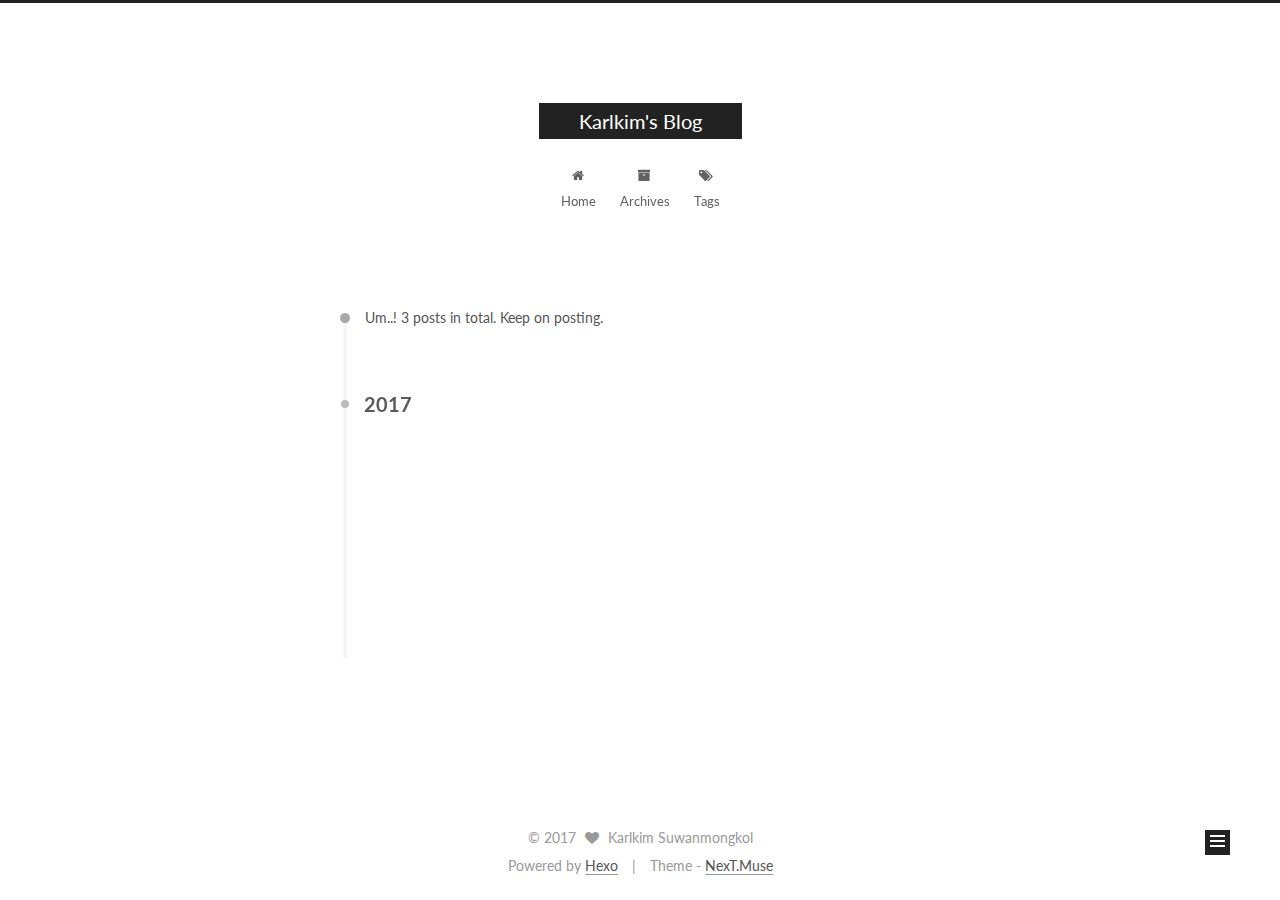
<file: archives/index.html>
<!doctype html>



  


<html class="theme-next muse use-motion" lang="en">
<head>
  <meta charset="UTF-8"/>
<meta http-equiv="X-UA-Compatible" content="IE=edge" />
<meta name="viewport" content="width=device-width, initial-scale=1, maximum-scale=1"/>



<meta http-equiv="Cache-Control" content="no-transform" />
<meta http-equiv="Cache-Control" content="no-siteapp" />












  
  
  <link href="/lib/fancybox/source/jquery.fancybox.css?v=2.1.5" rel="stylesheet" type="text/css" />




  
  
  
  

  
    
    
  

  

  

  

  

  
    
    
    <link href="//fonts.googleapis.com/css?family=Lato:300,300italic,400,400italic,700,700italic&subset=latin,latin-ext" rel="stylesheet" type="text/css">
  






<link href="/lib/font-awesome/css/font-awesome.min.css?v=4.6.2" rel="stylesheet" type="text/css" />

<link href="/css/main.css?v=5.1.0" rel="stylesheet" type="text/css" />


  <meta name="keywords" content="Hexo, NexT" />





  <link rel="alternate" href="/atom.xml" title="Karlkim's Blog" type="application/atom+xml" />




  <link rel="shortcut icon" type="image/x-icon" href="/favicon.ico?v=5.1.0" />






<meta property="og:type" content="website">
<meta property="og:title" content="Karlkim's Blog">
<meta property="og:url" content="http://blog.karlk.im/archives/index.html">
<meta property="og:site_name" content="Karlkim's Blog">
<meta name="twitter:card" content="summary">
<meta name="twitter:title" content="Karlkim's Blog">



<script type="text/javascript" id="hexo.configurations">
  var NexT = window.NexT || {};
  var CONFIG = {
    root: '/',
    scheme: 'Muse',
    sidebar: {"position":"left","display":"post"},
    fancybox: true,
    motion: true,
    duoshuo: {
      userId: '0',
      author: 'Author'
    },
    algolia: {
      applicationID: '',
      apiKey: '',
      indexName: '',
      hits: {"per_page":10},
      labels: {"input_placeholder":"Search for Posts","hits_empty":"We didn't find any results for the search: ${query}","hits_stats":"${hits} results found in ${time} ms"}
    }
  };
</script>



  <link rel="canonical" href="http://blog.karlk.im/archives/"/>





  <title> Archive | Karlkim's Blog </title>
</head>

<body itemscope itemtype="http://schema.org/WebPage" lang="en">

  










  
  
    
  

  <div class="container one-collumn sidebar-position-left  page-archive  ">
    <div class="headband"></div>

    <header id="header" class="header" itemscope itemtype="http://schema.org/WPHeader">
      <div class="header-inner"><div class="site-meta ">
  

  <div class="custom-logo-site-title">
    <a href="/"  class="brand" rel="start">
      <span class="logo-line-before"><i></i></span>
      <span class="site-title">Karlkim's Blog</span>
      <span class="logo-line-after"><i></i></span>
    </a>
  </div>
    
      <p class="site-subtitle"></p>
    
</div>

<div class="site-nav-toggle">
  <button>
    <span class="btn-bar"></span>
    <span class="btn-bar"></span>
    <span class="btn-bar"></span>
  </button>
</div>

<nav class="site-nav">
  

  
    <ul id="menu" class="menu">
      
        
        <li class="menu-item menu-item-home">
          <a href="/" rel="section">
            
              <i class="menu-item-icon fa fa-fw fa-home"></i> <br />
            
            Home
          </a>
        </li>
      
        
        <li class="menu-item menu-item-archives">
          <a href="/archives" rel="section">
            
              <i class="menu-item-icon fa fa-fw fa-archive"></i> <br />
            
            Archives
          </a>
        </li>
      
        
        <li class="menu-item menu-item-tags">
          <a href="/tags" rel="section">
            
              <i class="menu-item-icon fa fa-fw fa-tags"></i> <br />
            
            Tags
          </a>
        </li>
      

      
    </ul>
  

  
</nav>



 </div>
    </header>

    <main id="main" class="main">
      <div class="main-inner">
        <div class="content-wrap">
          <div id="content" class="content">
            

  <section id="posts" class="posts-collapse">
    <span class="archive-move-on"></span>

    <span class="archive-page-counter">
      
      
      
        
      
      Um..! 3 posts in total. Keep on posting.
    </span>

    

      
      
      

      
        
        <div class="collection-title">
          <h2 class="archive-year motion-element" id="archive-year-2017">2017</h2>
        </div>
      
      

      

  <article class="post post-type-normal" itemscope itemtype="http://schema.org/Article">
    <header class="post-header">

      <h1 class="post-title">
        
            <a class="post-title-link" href="/2017/01/22/post2/" itemprop="url">
              
                <span itemprop="name">post2</span>
              
            </a>
        
      </h1>

      <div class="post-meta">
        <time class="post-time" itemprop="dateCreated"
              datetime="2017-01-22T21:43:51-08:00"
              content="2017-01-22" >
          01-22
        </time>
      </div>

    </header>
  </article>



    

      
      
      

      
      

      

  <article class="post post-type-normal" itemscope itemtype="http://schema.org/Article">
    <header class="post-header">

      <h1 class="post-title">
        
            <a class="post-title-link" href="/2017/01/22/my-post/" itemprop="url">
              
                <span itemprop="name">my post</span>
              
            </a>
        
      </h1>

      <div class="post-meta">
        <time class="post-time" itemprop="dateCreated"
              datetime="2017-01-22T19:53:57-08:00"
              content="2017-01-22" >
          01-22
        </time>
      </div>

    </header>
  </article>



    

      
      
      

      
      

      

  <article class="post post-type-normal" itemscope itemtype="http://schema.org/Article">
    <header class="post-header">

      <h1 class="post-title">
        
            <a class="post-title-link" href="/2017/01/22/hello-world/" itemprop="url">
              
                <span itemprop="name">Hello World</span>
              
            </a>
        
      </h1>

      <div class="post-meta">
        <time class="post-time" itemprop="dateCreated"
              datetime="2017-01-22T19:47:52-08:00"
              content="2017-01-22" >
          01-22
        </time>
      </div>

    </header>
  </article>



    

  </section>

  


          
          </div>
          


          

        </div>
        
          
  
  <div class="sidebar-toggle">
    <div class="sidebar-toggle-line-wrap">
      <span class="sidebar-toggle-line sidebar-toggle-line-first"></span>
      <span class="sidebar-toggle-line sidebar-toggle-line-middle"></span>
      <span class="sidebar-toggle-line sidebar-toggle-line-last"></span>
    </div>
  </div>

  <aside id="sidebar" class="sidebar">
    <div class="sidebar-inner">

      

      

      <section class="site-overview sidebar-panel sidebar-panel-active">
        <div class="site-author motion-element" itemprop="author" itemscope itemtype="http://schema.org/Person">
          <img class="site-author-image" itemprop="image"
               src="/images/avatar.gif"
               alt="Karlkim Suwanmongkol" />
          <p class="site-author-name" itemprop="name">Karlkim Suwanmongkol</p>
          <p class="site-description motion-element" itemprop="description"></p>
        </div>
        <nav class="site-state motion-element">
        
          
            <div class="site-state-item site-state-posts">
              <a href="/archives">
                <span class="site-state-item-count">3</span>
                <span class="site-state-item-name">posts</span>
              </a>
            </div>
          

          

          

        </nav>

        
          <div class="feed-link motion-element">
            <a href="/atom.xml" rel="alternate">
              <i class="fa fa-rss"></i>
              RSS
            </a>
          </div>
        

        <div class="links-of-author motion-element">
          
            
              <span class="links-of-author-item">
                <a href="https://github.com/kimsk" target="_blank" title="GitHub">
                  
                    <i class="fa fa-fw fa-github"></i>
                  
                  GitHub
                </a>
              </span>
            
              <span class="links-of-author-item">
                <a href="https://twitter.com/kimsk" target="_blank" title="Twitter">
                  
                    <i class="fa fa-fw fa-twitter"></i>
                  
                  Twitter
                </a>
              </span>
            
          
        </div>

        
        

        
        

        


      </section>

      

    </div>
  </aside>


        
      </div>
    </main>

    <footer id="footer" class="footer">
      <div class="footer-inner">
        <div class="copyright" >
  
  &copy; 
  <span itemprop="copyrightYear">2017</span>
  <span class="with-love">
    <i class="fa fa-heart"></i>
  </span>
  <span class="author" itemprop="copyrightHolder">Karlkim Suwanmongkol</span>
</div>


<div class="powered-by">
  Powered by <a class="theme-link" href="https://hexo.io">Hexo</a>
</div>

<div class="theme-info">
  Theme -
  <a class="theme-link" href="https://github.com/iissnan/hexo-theme-next">
    NexT.Muse
  </a>
</div>


        

        
      </div>
    </footer>

    <div class="back-to-top">
      <i class="fa fa-arrow-up"></i>
    </div>
  </div>

  

<script type="text/javascript">
  if (Object.prototype.toString.call(window.Promise) !== '[object Function]') {
    window.Promise = null;
  }
</script>









  




  
  <script type="text/javascript" src="/lib/jquery/index.js?v=2.1.3"></script>

  
  <script type="text/javascript" src="/lib/fastclick/lib/fastclick.min.js?v=1.0.6"></script>

  
  <script type="text/javascript" src="/lib/jquery_lazyload/jquery.lazyload.js?v=1.9.7"></script>

  
  <script type="text/javascript" src="/lib/velocity/velocity.min.js?v=1.2.1"></script>

  
  <script type="text/javascript" src="/lib/velocity/velocity.ui.min.js?v=1.2.1"></script>

  
  <script type="text/javascript" src="/lib/fancybox/source/jquery.fancybox.pack.js?v=2.1.5"></script>


  


  <script type="text/javascript" src="/js/src/utils.js?v=5.1.0"></script>

  <script type="text/javascript" src="/js/src/motion.js?v=5.1.0"></script>



  
  

  
  
    <script type="text/javascript" id="motion.page.archive">
      $('.archive-year').velocity('transition.slideLeftIn');
    </script>
  


  


  <script type="text/javascript" src="/js/src/bootstrap.js?v=5.1.0"></script>



  



  




	





  





  

  




  
  

  

  

  

  


</body>
</html>
</file>
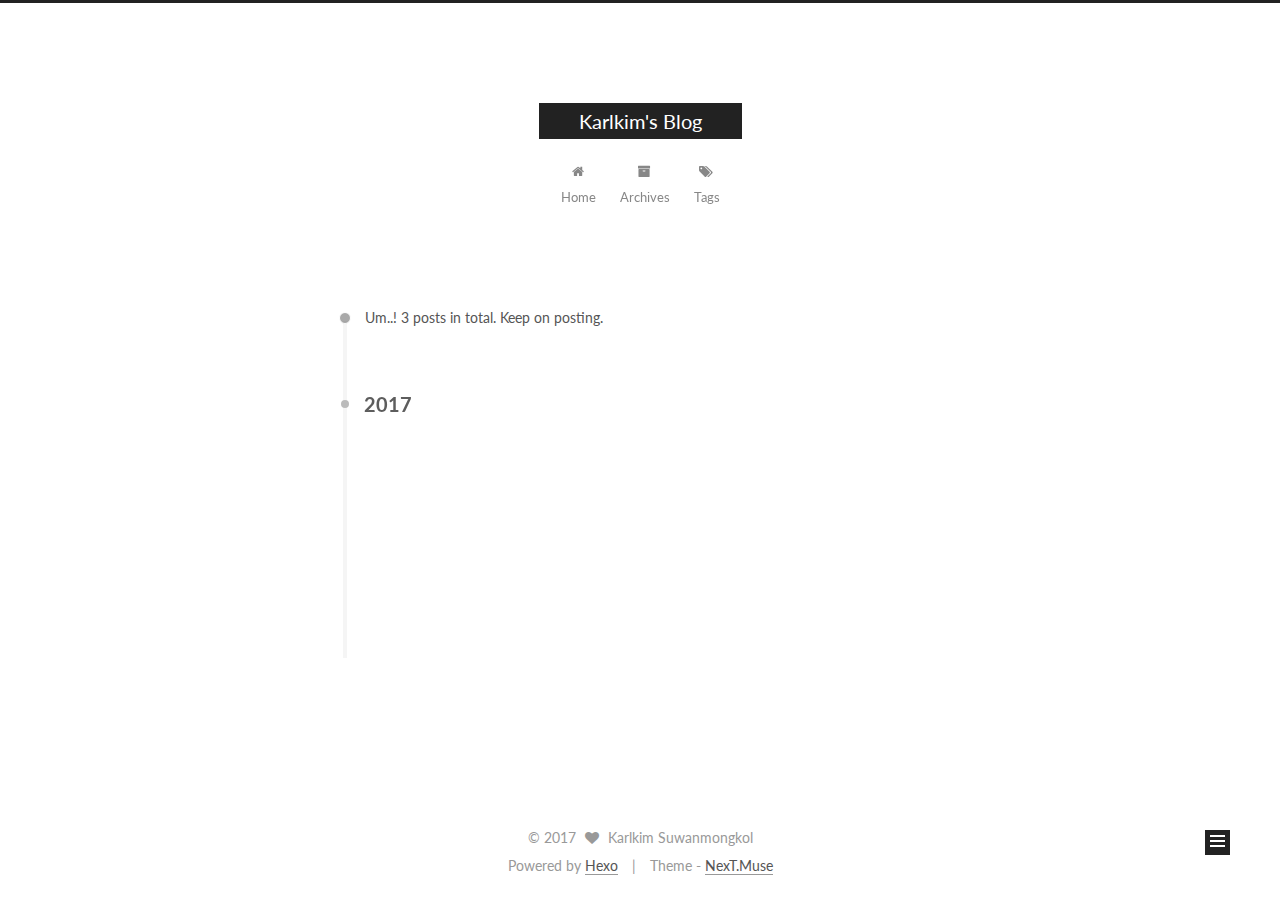
<file: archives/2017/index.html>
<!doctype html>



  


<html class="theme-next muse use-motion" lang="en">
<head>
  <meta charset="UTF-8"/>
<meta http-equiv="X-UA-Compatible" content="IE=edge" />
<meta name="viewport" content="width=device-width, initial-scale=1, maximum-scale=1"/>



<meta http-equiv="Cache-Control" content="no-transform" />
<meta http-equiv="Cache-Control" content="no-siteapp" />












  
  
  <link href="/lib/fancybox/source/jquery.fancybox.css?v=2.1.5" rel="stylesheet" type="text/css" />




  
  
  
  

  
    
    
  

  

  

  

  

  
    
    
    <link href="//fonts.googleapis.com/css?family=Lato:300,300italic,400,400italic,700,700italic&subset=latin,latin-ext" rel="stylesheet" type="text/css">
  






<link href="/lib/font-awesome/css/font-awesome.min.css?v=4.6.2" rel="stylesheet" type="text/css" />

<link href="/css/main.css?v=5.1.0" rel="stylesheet" type="text/css" />


  <meta name="keywords" content="Hexo, NexT" />





  <link rel="alternate" href="/atom.xml" title="Karlkim's Blog" type="application/atom+xml" />




  <link rel="shortcut icon" type="image/x-icon" href="/favicon.ico?v=5.1.0" />






<meta property="og:type" content="website">
<meta property="og:title" content="Karlkim's Blog">
<meta property="og:url" content="http://blog.karlk.im/archives/2017/index.html">
<meta property="og:site_name" content="Karlkim's Blog">
<meta name="twitter:card" content="summary">
<meta name="twitter:title" content="Karlkim's Blog">



<script type="text/javascript" id="hexo.configurations">
  var NexT = window.NexT || {};
  var CONFIG = {
    root: '/',
    scheme: 'Muse',
    sidebar: {"position":"left","display":"post"},
    fancybox: true,
    motion: true,
    duoshuo: {
      userId: '0',
      author: 'Author'
    },
    algolia: {
      applicationID: '',
      apiKey: '',
      indexName: '',
      hits: {"per_page":10},
      labels: {"input_placeholder":"Search for Posts","hits_empty":"We didn't find any results for the search: ${query}","hits_stats":"${hits} results found in ${time} ms"}
    }
  };
</script>



  <link rel="canonical" href="http://blog.karlk.im/archives/2017/"/>





  <title> Archive | Karlkim's Blog </title>
</head>

<body itemscope itemtype="http://schema.org/WebPage" lang="en">

  










  
  
    
  

  <div class="container one-collumn sidebar-position-left  page-archive  ">
    <div class="headband"></div>

    <header id="header" class="header" itemscope itemtype="http://schema.org/WPHeader">
      <div class="header-inner"><div class="site-meta ">
  

  <div class="custom-logo-site-title">
    <a href="/"  class="brand" rel="start">
      <span class="logo-line-before"><i></i></span>
      <span class="site-title">Karlkim's Blog</span>
      <span class="logo-line-after"><i></i></span>
    </a>
  </div>
    
      <p class="site-subtitle"></p>
    
</div>

<div class="site-nav-toggle">
  <button>
    <span class="btn-bar"></span>
    <span class="btn-bar"></span>
    <span class="btn-bar"></span>
  </button>
</div>

<nav class="site-nav">
  

  
    <ul id="menu" class="menu">
      
        
        <li class="menu-item menu-item-home">
          <a href="/" rel="section">
            
              <i class="menu-item-icon fa fa-fw fa-home"></i> <br />
            
            Home
          </a>
        </li>
      
        
        <li class="menu-item menu-item-archives">
          <a href="/archives" rel="section">
            
              <i class="menu-item-icon fa fa-fw fa-archive"></i> <br />
            
            Archives
          </a>
        </li>
      
        
        <li class="menu-item menu-item-tags">
          <a href="/tags" rel="section">
            
              <i class="menu-item-icon fa fa-fw fa-tags"></i> <br />
            
            Tags
          </a>
        </li>
      

      
    </ul>
  

  
</nav>



 </div>
    </header>

    <main id="main" class="main">
      <div class="main-inner">
        <div class="content-wrap">
          <div id="content" class="content">
            

  <section id="posts" class="posts-collapse">
    <span class="archive-move-on"></span>

    <span class="archive-page-counter">
      
      
      
        
      
      Um..! 3 posts in total. Keep on posting.
    </span>

    

      
      
      

      
        
        <div class="collection-title">
          <h2 class="archive-year motion-element" id="archive-year-2017">2017</h2>
        </div>
      
      

      

  <article class="post post-type-normal" itemscope itemtype="http://schema.org/Article">
    <header class="post-header">

      <h1 class="post-title">
        
            <a class="post-title-link" href="/2017/01/22/post2/" itemprop="url">
              
                <span itemprop="name">post2</span>
              
            </a>
        
      </h1>

      <div class="post-meta">
        <time class="post-time" itemprop="dateCreated"
              datetime="2017-01-22T21:43:51-08:00"
              content="2017-01-22" >
          01-22
        </time>
      </div>

    </header>
  </article>



    

      
      
      

      
      

      

  <article class="post post-type-normal" itemscope itemtype="http://schema.org/Article">
    <header class="post-header">

      <h1 class="post-title">
        
            <a class="post-title-link" href="/2017/01/22/my-post/" itemprop="url">
              
                <span itemprop="name">my post</span>
              
            </a>
        
      </h1>

      <div class="post-meta">
        <time class="post-time" itemprop="dateCreated"
              datetime="2017-01-22T19:53:57-08:00"
              content="2017-01-22" >
          01-22
        </time>
      </div>

    </header>
  </article>



    

      
      
      

      
      

      

  <article class="post post-type-normal" itemscope itemtype="http://schema.org/Article">
    <header class="post-header">

      <h1 class="post-title">
        
            <a class="post-title-link" href="/2017/01/22/hello-world/" itemprop="url">
              
                <span itemprop="name">Hello World</span>
              
            </a>
        
      </h1>

      <div class="post-meta">
        <time class="post-time" itemprop="dateCreated"
              datetime="2017-01-22T19:47:52-08:00"
              content="2017-01-22" >
          01-22
        </time>
      </div>

    </header>
  </article>



    

  </section>

  


          
          </div>
          


          

        </div>
        
          
  
  <div class="sidebar-toggle">
    <div class="sidebar-toggle-line-wrap">
      <span class="sidebar-toggle-line sidebar-toggle-line-first"></span>
      <span class="sidebar-toggle-line sidebar-toggle-line-middle"></span>
      <span class="sidebar-toggle-line sidebar-toggle-line-last"></span>
    </div>
  </div>

  <aside id="sidebar" class="sidebar">
    <div class="sidebar-inner">

      

      

      <section class="site-overview sidebar-panel sidebar-panel-active">
        <div class="site-author motion-element" itemprop="author" itemscope itemtype="http://schema.org/Person">
          <img class="site-author-image" itemprop="image"
               src="/images/avatar.gif"
               alt="Karlkim Suwanmongkol" />
          <p class="site-author-name" itemprop="name">Karlkim Suwanmongkol</p>
          <p class="site-description motion-element" itemprop="description"></p>
        </div>
        <nav class="site-state motion-element">
        
          
            <div class="site-state-item site-state-posts">
              <a href="/archives">
                <span class="site-state-item-count">3</span>
                <span class="site-state-item-name">posts</span>
              </a>
            </div>
          

          

          

        </nav>

        
          <div class="feed-link motion-element">
            <a href="/atom.xml" rel="alternate">
              <i class="fa fa-rss"></i>
              RSS
            </a>
          </div>
        

        <div class="links-of-author motion-element">
          
            
              <span class="links-of-author-item">
                <a href="https://github.com/kimsk" target="_blank" title="GitHub">
                  
                    <i class="fa fa-fw fa-github"></i>
                  
                  GitHub
                </a>
              </span>
            
              <span class="links-of-author-item">
                <a href="https://twitter.com/kimsk" target="_blank" title="Twitter">
                  
                    <i class="fa fa-fw fa-twitter"></i>
                  
                  Twitter
                </a>
              </span>
            
          
        </div>

        
        

        
        

        


      </section>

      

    </div>
  </aside>


        
      </div>
    </main>

    <footer id="footer" class="footer">
      <div class="footer-inner">
        <div class="copyright" >
  
  &copy; 
  <span itemprop="copyrightYear">2017</span>
  <span class="with-love">
    <i class="fa fa-heart"></i>
  </span>
  <span class="author" itemprop="copyrightHolder">Karlkim Suwanmongkol</span>
</div>


<div class="powered-by">
  Powered by <a class="theme-link" href="https://hexo.io">Hexo</a>
</div>

<div class="theme-info">
  Theme -
  <a class="theme-link" href="https://github.com/iissnan/hexo-theme-next">
    NexT.Muse
  </a>
</div>


        

        
      </div>
    </footer>

    <div class="back-to-top">
      <i class="fa fa-arrow-up"></i>
    </div>
  </div>

  

<script type="text/javascript">
  if (Object.prototype.toString.call(window.Promise) !== '[object Function]') {
    window.Promise = null;
  }
</script>









  




  
  <script type="text/javascript" src="/lib/jquery/index.js?v=2.1.3"></script>

  
  <script type="text/javascript" src="/lib/fastclick/lib/fastclick.min.js?v=1.0.6"></script>

  
  <script type="text/javascript" src="/lib/jquery_lazyload/jquery.lazyload.js?v=1.9.7"></script>

  
  <script type="text/javascript" src="/lib/velocity/velocity.min.js?v=1.2.1"></script>

  
  <script type="text/javascript" src="/lib/velocity/velocity.ui.min.js?v=1.2.1"></script>

  
  <script type="text/javascript" src="/lib/fancybox/source/jquery.fancybox.pack.js?v=2.1.5"></script>


  


  <script type="text/javascript" src="/js/src/utils.js?v=5.1.0"></script>

  <script type="text/javascript" src="/js/src/motion.js?v=5.1.0"></script>



  
  

  
  
    <script type="text/javascript" id="motion.page.archive">
      $('.archive-year').velocity('transition.slideLeftIn');
    </script>
  


  


  <script type="text/javascript" src="/js/src/bootstrap.js?v=5.1.0"></script>



  



  




	





  





  

  




  
  

  

  

  

  


</body>
</html>
</file>
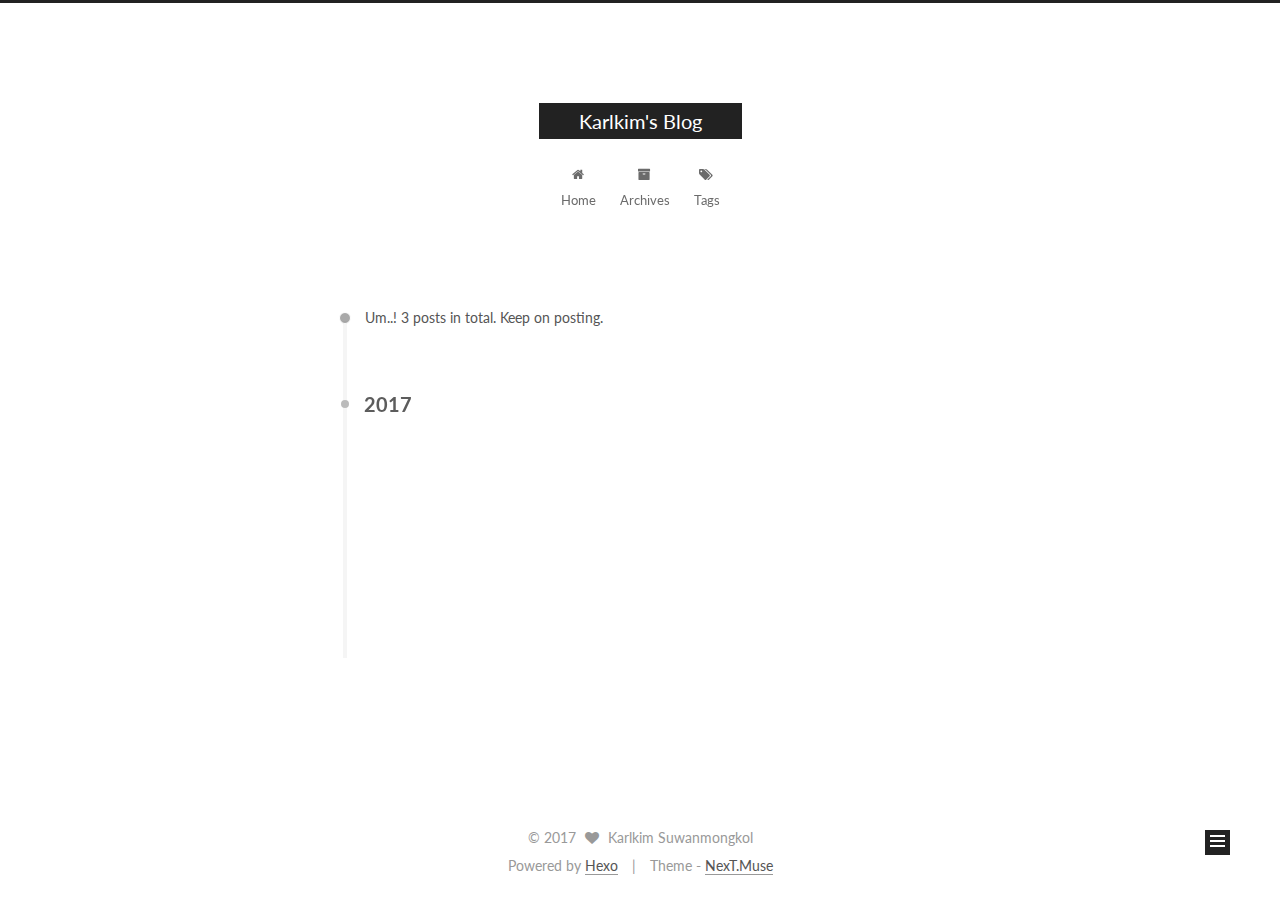
<file: archives/2017/01/index.html>
<!doctype html>



  


<html class="theme-next muse use-motion" lang="en">
<head>
  <meta charset="UTF-8"/>
<meta http-equiv="X-UA-Compatible" content="IE=edge" />
<meta name="viewport" content="width=device-width, initial-scale=1, maximum-scale=1"/>



<meta http-equiv="Cache-Control" content="no-transform" />
<meta http-equiv="Cache-Control" content="no-siteapp" />












  
  
  <link href="/lib/fancybox/source/jquery.fancybox.css?v=2.1.5" rel="stylesheet" type="text/css" />




  
  
  
  

  
    
    
  

  

  

  

  

  
    
    
    <link href="//fonts.googleapis.com/css?family=Lato:300,300italic,400,400italic,700,700italic&subset=latin,latin-ext" rel="stylesheet" type="text/css">
  






<link href="/lib/font-awesome/css/font-awesome.min.css?v=4.6.2" rel="stylesheet" type="text/css" />

<link href="/css/main.css?v=5.1.0" rel="stylesheet" type="text/css" />


  <meta name="keywords" content="Hexo, NexT" />





  <link rel="alternate" href="/atom.xml" title="Karlkim's Blog" type="application/atom+xml" />




  <link rel="shortcut icon" type="image/x-icon" href="/favicon.ico?v=5.1.0" />






<meta property="og:type" content="website">
<meta property="og:title" content="Karlkim's Blog">
<meta property="og:url" content="http://blog.karlk.im/archives/2017/01/index.html">
<meta property="og:site_name" content="Karlkim's Blog">
<meta name="twitter:card" content="summary">
<meta name="twitter:title" content="Karlkim's Blog">



<script type="text/javascript" id="hexo.configurations">
  var NexT = window.NexT || {};
  var CONFIG = {
    root: '/',
    scheme: 'Muse',
    sidebar: {"position":"left","display":"post"},
    fancybox: true,
    motion: true,
    duoshuo: {
      userId: '0',
      author: 'Author'
    },
    algolia: {
      applicationID: '',
      apiKey: '',
      indexName: '',
      hits: {"per_page":10},
      labels: {"input_placeholder":"Search for Posts","hits_empty":"We didn't find any results for the search: ${query}","hits_stats":"${hits} results found in ${time} ms"}
    }
  };
</script>



  <link rel="canonical" href="http://blog.karlk.im/archives/2017/01/"/>





  <title> Archive | Karlkim's Blog </title>
</head>

<body itemscope itemtype="http://schema.org/WebPage" lang="en">

  










  
  
    
  

  <div class="container one-collumn sidebar-position-left  page-archive  ">
    <div class="headband"></div>

    <header id="header" class="header" itemscope itemtype="http://schema.org/WPHeader">
      <div class="header-inner"><div class="site-meta ">
  

  <div class="custom-logo-site-title">
    <a href="/"  class="brand" rel="start">
      <span class="logo-line-before"><i></i></span>
      <span class="site-title">Karlkim's Blog</span>
      <span class="logo-line-after"><i></i></span>
    </a>
  </div>
    
      <p class="site-subtitle"></p>
    
</div>

<div class="site-nav-toggle">
  <button>
    <span class="btn-bar"></span>
    <span class="btn-bar"></span>
    <span class="btn-bar"></span>
  </button>
</div>

<nav class="site-nav">
  

  
    <ul id="menu" class="menu">
      
        
        <li class="menu-item menu-item-home">
          <a href="/" rel="section">
            
              <i class="menu-item-icon fa fa-fw fa-home"></i> <br />
            
            Home
          </a>
        </li>
      
        
        <li class="menu-item menu-item-archives">
          <a href="/archives" rel="section">
            
              <i class="menu-item-icon fa fa-fw fa-archive"></i> <br />
            
            Archives
          </a>
        </li>
      
        
        <li class="menu-item menu-item-tags">
          <a href="/tags" rel="section">
            
              <i class="menu-item-icon fa fa-fw fa-tags"></i> <br />
            
            Tags
          </a>
        </li>
      

      
    </ul>
  

  
</nav>



 </div>
    </header>

    <main id="main" class="main">
      <div class="main-inner">
        <div class="content-wrap">
          <div id="content" class="content">
            

  <section id="posts" class="posts-collapse">
    <span class="archive-move-on"></span>

    <span class="archive-page-counter">
      
      
      
        
      
      Um..! 3 posts in total. Keep on posting.
    </span>

    

      
      
      

      
        
        <div class="collection-title">
          <h2 class="archive-year motion-element" id="archive-year-2017">2017</h2>
        </div>
      
      

      

  <article class="post post-type-normal" itemscope itemtype="http://schema.org/Article">
    <header class="post-header">

      <h1 class="post-title">
        
            <a class="post-title-link" href="/2017/01/22/post2/" itemprop="url">
              
                <span itemprop="name">post2</span>
              
            </a>
        
      </h1>

      <div class="post-meta">
        <time class="post-time" itemprop="dateCreated"
              datetime="2017-01-22T21:43:51-08:00"
              content="2017-01-22" >
          01-22
        </time>
      </div>

    </header>
  </article>



    

      
      
      

      
      

      

  <article class="post post-type-normal" itemscope itemtype="http://schema.org/Article">
    <header class="post-header">

      <h1 class="post-title">
        
            <a class="post-title-link" href="/2017/01/22/my-post/" itemprop="url">
              
                <span itemprop="name">my post</span>
              
            </a>
        
      </h1>

      <div class="post-meta">
        <time class="post-time" itemprop="dateCreated"
              datetime="2017-01-22T19:53:57-08:00"
              content="2017-01-22" >
          01-22
        </time>
      </div>

    </header>
  </article>



    

      
      
      

      
      

      

  <article class="post post-type-normal" itemscope itemtype="http://schema.org/Article">
    <header class="post-header">

      <h1 class="post-title">
        
            <a class="post-title-link" href="/2017/01/22/hello-world/" itemprop="url">
              
                <span itemprop="name">Hello World</span>
              
            </a>
        
      </h1>

      <div class="post-meta">
        <time class="post-time" itemprop="dateCreated"
              datetime="2017-01-22T19:47:52-08:00"
              content="2017-01-22" >
          01-22
        </time>
      </div>

    </header>
  </article>



    

  </section>

  


          
          </div>
          


          

        </div>
        
          
  
  <div class="sidebar-toggle">
    <div class="sidebar-toggle-line-wrap">
      <span class="sidebar-toggle-line sidebar-toggle-line-first"></span>
      <span class="sidebar-toggle-line sidebar-toggle-line-middle"></span>
      <span class="sidebar-toggle-line sidebar-toggle-line-last"></span>
    </div>
  </div>

  <aside id="sidebar" class="sidebar">
    <div class="sidebar-inner">

      

      

      <section class="site-overview sidebar-panel sidebar-panel-active">
        <div class="site-author motion-element" itemprop="author" itemscope itemtype="http://schema.org/Person">
          <img class="site-author-image" itemprop="image"
               src="/images/avatar.gif"
               alt="Karlkim Suwanmongkol" />
          <p class="site-author-name" itemprop="name">Karlkim Suwanmongkol</p>
          <p class="site-description motion-element" itemprop="description"></p>
        </div>
        <nav class="site-state motion-element">
        
          
            <div class="site-state-item site-state-posts">
              <a href="/archives">
                <span class="site-state-item-count">3</span>
                <span class="site-state-item-name">posts</span>
              </a>
            </div>
          

          

          

        </nav>

        
          <div class="feed-link motion-element">
            <a href="/atom.xml" rel="alternate">
              <i class="fa fa-rss"></i>
              RSS
            </a>
          </div>
        

        <div class="links-of-author motion-element">
          
            
              <span class="links-of-author-item">
                <a href="https://github.com/kimsk" target="_blank" title="GitHub">
                  
                    <i class="fa fa-fw fa-github"></i>
                  
                  GitHub
                </a>
              </span>
            
              <span class="links-of-author-item">
                <a href="https://twitter.com/kimsk" target="_blank" title="Twitter">
                  
                    <i class="fa fa-fw fa-twitter"></i>
                  
                  Twitter
                </a>
              </span>
            
          
        </div>

        
        

        
        

        


      </section>

      

    </div>
  </aside>


        
      </div>
    </main>

    <footer id="footer" class="footer">
      <div class="footer-inner">
        <div class="copyright" >
  
  &copy; 
  <span itemprop="copyrightYear">2017</span>
  <span class="with-love">
    <i class="fa fa-heart"></i>
  </span>
  <span class="author" itemprop="copyrightHolder">Karlkim Suwanmongkol</span>
</div>


<div class="powered-by">
  Powered by <a class="theme-link" href="https://hexo.io">Hexo</a>
</div>

<div class="theme-info">
  Theme -
  <a class="theme-link" href="https://github.com/iissnan/hexo-theme-next">
    NexT.Muse
  </a>
</div>


        

        
      </div>
    </footer>

    <div class="back-to-top">
      <i class="fa fa-arrow-up"></i>
    </div>
  </div>

  

<script type="text/javascript">
  if (Object.prototype.toString.call(window.Promise) !== '[object Function]') {
    window.Promise = null;
  }
</script>









  




  
  <script type="text/javascript" src="/lib/jquery/index.js?v=2.1.3"></script>

  
  <script type="text/javascript" src="/lib/fastclick/lib/fastclick.min.js?v=1.0.6"></script>

  
  <script type="text/javascript" src="/lib/jquery_lazyload/jquery.lazyload.js?v=1.9.7"></script>

  
  <script type="text/javascript" src="/lib/velocity/velocity.min.js?v=1.2.1"></script>

  
  <script type="text/javascript" src="/lib/velocity/velocity.ui.min.js?v=1.2.1"></script>

  
  <script type="text/javascript" src="/lib/fancybox/source/jquery.fancybox.pack.js?v=2.1.5"></script>


  


  <script type="text/javascript" src="/js/src/utils.js?v=5.1.0"></script>

  <script type="text/javascript" src="/js/src/motion.js?v=5.1.0"></script>



  
  

  
  
    <script type="text/javascript" id="motion.page.archive">
      $('.archive-year').velocity('transition.slideLeftIn');
    </script>
  


  


  <script type="text/javascript" src="/js/src/bootstrap.js?v=5.1.0"></script>



  



  




	





  





  

  




  
  

  

  

  

  


</body>
</html>
</file>
<file: css/main.css>
/* normalize.css v3.0.2 | MIT License | git.io/normalize */
html {
  font-family: sans-serif; /* 1 */
  -ms-text-size-adjust: 100%; /* 2 */
  -webkit-text-size-adjust: 100%; /* 2 */
}
body {
  margin: 0;
}
article,
aside,
details,
figcaption,
figure,
footer,
header,
hgroup,
main,
menu,
nav,
section,
summary {
  display: block;
}
audio,
canvas,
progress,
video {
  display: inline-block; /* 1 */
  vertical-align: baseline; /* 2 */
}
audio:not([controls]) {
  display: none;
  height: 0;
}
[hidden],
template {
  display: none;
}
a {
  background-color: transparent;
}
a:active,
a:hover {
  outline: 0;
}
abbr[title] {
  border-bottom: 1px dotted;
}
b,
strong {
  font-weight: bold;
}
dfn {
  font-style: italic;
}
h1 {
  font-size: 2em;
  margin: 0.67em 0;
}
mark {
  background: #ff0;
  color: #000;
}
small {
  font-size: 80%;
}
sub,
sup {
  font-size: 75%;
  line-height: 0;
  position: relative;
  vertical-align: baseline;
}
sup {
  top: -0.5em;
}
sub {
  bottom: -0.25em;
}
img {
  border: 0;
}
svg:not(:root) {
  overflow: hidden;
}
figure {
  margin: 1em 40px;
}
hr {
  -moz-box-sizing: content-box;
  box-sizing: content-box;
  height: 0;
}
pre {
  overflow: auto;
}
code,
kbd,
pre,
samp {
  font-family: monospace, monospace;
  font-size: 1em;
}
button,
input,
optgroup,
select,
textarea {
  color: inherit; /* 1 */
  font: inherit; /* 2 */
  margin: 0; /* 3 */
}
button {
  overflow: visible;
}
button,
select {
  text-transform: none;
}
button,
html input[type="button"],
input[type="reset"],
input[type="submit"] {
  -webkit-appearance: button; /* 2 */
  cursor: pointer; /* 3 */
}
button[disabled],
html input[disabled] {
  cursor: default;
}
button::-moz-focus-inner,
input::-moz-focus-inner {
  border: 0;
  padding: 0;
}
input {
  line-height: normal;
}
input[type="checkbox"],
input[type="radio"] {
  box-sizing: border-box; /* 1 */
  padding: 0; /* 2 */
}
input[type="number"]::-webkit-inner-spin-button,
input[type="number"]::-webkit-outer-spin-button {
  height: auto;
}
input[type="search"] {
  -webkit-appearance: textfield; /* 1 */
  -moz-box-sizing: content-box;
  -webkit-box-sizing: content-box; /* 2 */
  box-sizing: content-box;
}
input[type="search"]::-webkit-search-cancel-button,
input[type="search"]::-webkit-search-decoration {
  -webkit-appearance: none;
}
fieldset {
  border: 1px solid #c0c0c0;
  margin: 0 2px;
  padding: 0.35em 0.625em 0.75em;
}
legend {
  border: 0; /* 1 */
  padding: 0; /* 2 */
}
textarea {
  overflow: auto;
}
optgroup {
  font-weight: bold;
}
table {
  border-collapse: collapse;
  border-spacing: 0;
}
td,
th {
  padding: 0;
}
::selection {
  background: #262a30;
  color: #fff;
}
body {
  position: relative;
  font-family: 'Lato', "PingFang SC", "Microsoft YaHei", sans-serif;
  font-size: 14px;
  line-height: 2;
  color: #555;
  background: #fff;
}
@media (max-width: 767px) {
  body {
    padding-right: 0 !important;
  }
}
@media (min-width: 768px) and (max-width: 991px) {
  body {
    padding-right: 0 !important;
  }
}
@media (min-width: 1600px) {
  body {
    font-size: 16px;
  }
}
h1,
h2,
h3,
h4,
h5,
h6 {
  margin: 0;
  padding: 0;
  font-weight: bold;
  line-height: 1.5;
  font-family: 'Lato', "PingFang SC", "Microsoft YaHei", sans-serif;
}
h2,
h3,
h4,
h5,
h6 {
  margin: 20px 0 15px;
}
h1 {
  font-size: 22px;
}
@media (max-width: 767px) {
  h1 {
    font-size: 18px;
  }
}
h2 {
  font-size: 20px;
}
@media (max-width: 767px) {
  h2 {
    font-size: 16px;
  }
}
h3 {
  font-size: 18px;
}
@media (max-width: 767px) {
  h3 {
    font-size: 14px;
  }
}
h4 {
  font-size: 16px;
}
@media (max-width: 767px) {
  h4 {
    font-size: 12px;
  }
}
h5 {
  font-size: 14px;
}
@media (max-width: 767px) {
  h5 {
    font-size: 10px;
  }
}
h6 {
  font-size: 12px;
}
@media (max-width: 767px) {
  h6 {
    font-size: 8px;
  }
}
p {
  margin: 0 0 25px 0;
}
a {
  color: #555;
  text-decoration: none;
  border-bottom: 1px solid #999;
  word-wrap: break-word;
}
a:hover {
  color: #222;
  border-bottom-color: #222;
}
ul {
  list-style: none;
}
blockquote {
  margin: 0;
  padding: 0;
}
img {
  display: block;
  margin: auto;
  max-width: 100%;
  height: auto;
}
hr {
  margin: 40px 0;
  height: 3px;
  border: none;
  background-color: #ddd;
  background-image: repeating-linear-gradient(-45deg, #fff, #fff 4px, transparent 4px, transparent 8px);
}
blockquote {
  padding: 0 15px;
  color: #666;
  border-left: 4px solid #ddd;
}
blockquote cite::before {
  content: "-";
  padding: 0 5px;
}
dt {
  font-weight: 700;
}
dd {
  margin: 0;
  padding: 0;
}
.text-left {
  text-align: left;
}
.text-center {
  text-align: center;
}
.text-right {
  text-align: right;
}
.text-justify {
  text-align: justify;
}
.text-nowrap {
  white-space: nowrap;
}
.text-lowercase {
  text-transform: lowercase;
}
.text-uppercase {
  text-transform: uppercase;
}
.text-capitalize {
  text-transform: capitalize;
}
.center-block {
  display: block;
  margin-left: auto;
  margin-right: auto;
}
.clearfix:before,
.clearfix:after {
  content: " ";
  display: table;
}
.clearfix:after {
  clear: both;
}
.pullquote {
  width: 45%;
}
.pullquote.left {
  float: left;
  margin-left: 5px;
  margin-right: 10px;
}
.pullquote.right {
  float: right;
  margin-left: 10px;
  margin-right: 5px;
}
.affix.affix.affix {
  position: fixed;
}
.translation {
  margin-top: -20px;
  font-size: 14px;
  color: #999;
}
.scrollbar-measure {
  width: 100px;
  height: 100px;
  overflow: scroll;
  position: absolute;
  top: -9999px;
}
.use-motion .motion-element {
  opacity: 0;
}
#local-search-input {
  padding: 3px;
  border: none;
  text-indent: 14px;
  border-radius: 0;
  width: 140px;
  outline: none;
  border-bottom: 1px solid #999;
  background: inherit;
  opacity: 0.5;
}
#local-search-input:focus {
  opacity: 1;
}
.search-icon {
  position: absolute;
  top: 9px;
}
table {
  margin: 20px 0;
  width: 100%;
  border-collapse: collapse;
  border-spacing: 0;
  border: 1px solid #ddd;
  font-size: 14px;
  table-layout: fixed;
  word-wrap: break-all;
}
table>tbody>tr:nth-of-type(odd) {
  background-color: #f9f9f9;
}
table>tbody>tr:hover {
  background-color: #f5f5f5;
}
caption,
th,
td {
  padding: 8px;
  text-align: left;
  vertical-align: middle;
  font-weight: normal;
}
th,
td {
  border-bottom: 3px solid #ddd;
  border-right: 1px solid #eee;
}
th {
  padding-bottom: 10px;
  font-weight: 700;
}
td {
  border-bottom-width: 1px;
}
html,
body {
  height: 100%;
}
.container {
  position: relative;
  min-height: 100%;
}
.header-inner {
  margin: 0 auto;
  padding: 100px 0 70px;
  width: 700px;
}
@media (min-width: 1600px) {
  .container .header-inner {
    width: 900px;
  }
}
.main {
  padding-bottom: 150px;
}
.main-inner {
  margin: 0 auto;
  width: 700px;
}
@media (min-width: 1600px) {
  .container .main-inner {
    width: 900px;
  }
}
.footer {
  position: absolute;
  left: 0;
  bottom: 0;
  width: 100%;
  min-height: 50px;
}
.footer-inner {
  box-sizing: border-box;
  margin: 20px auto;
  width: 700px;
}
@media (min-width: 1600px) {
  .container .footer-inner {
    width: 900px;
  }
}
pre,
.highlight {
  overflow: auto;
  margin: 20px 0;
  padding: 0;
  font-size: 13px;
  color: #4d4d4c;
  background: #f7f7f7;
  line-height: 1.6;
}
pre,
code {
  font-family: consolas, Menlo, "PingFang SC", "Microsoft YaHei", monospace;
}
code {
  padding: 2px 4px;
  word-wrap: break-word;
  color: #4d4d4c;
  background: #f7f7f7;
  border-radius: 3px;
  font-size: 13px;
}
pre code {
  padding: 0;
  color: #4d4d4c;
  background: none;
  text-shadow: none;
}
.highlight {
  border-radius: 1px;
}
.highlight pre {
  border: none;
  margin: 0;
  padding: 10px 0;
}
.highlight table {
  margin: 0;
  width: auto;
  border: none;
}
.highlight td {
  border: none;
  padding: 0;
}
.highlight figcaption {
  font-size: 1em;
  color: #4d4d4c;
  line-height: 1em;
  margin-bottom: 1em;
}
.highlight figcaption:before,
.highlight figcaption:after {
  content: " ";
  display: table;
}
.highlight figcaption:after {
  clear: both;
}
.highlight figcaption a {
  float: right;
  color: #4d4d4c;
}
.highlight figcaption a:hover {
  border-bottom-color: #4d4d4c;
}
.highlight .gutter pre {
  padding-left: 10px;
  padding-right: 10px;
  color: #869194;
  text-align: right;
  background-color: #eff2f3;
}
.highlight .code pre {
  padding-left: 10px;
  padding-right: 10px;
  background-color: #f7f7f7;
}
.highlight .line {
  height: 20px;
}
.gutter {
  -webkit-user-select: none;
  -moz-user-select: none;
  -ms-user-select: none;
  user-select: none;
}
.gist table {
  width: auto;
}
.gist table td {
  border: none;
}
pre .deletion {
  background: #fdd;
}
pre .addition {
  background: #dfd;
}
pre .meta {
  color: #8959a8;
}
pre .comment {
  color: #8e908c;
}
pre .variable,
pre .attribute,
pre .tag,
pre .regexp,
pre .ruby .constant,
pre .xml .tag .title,
pre .xml .pi,
pre .xml .doctype,
pre .html .doctype,
pre .css .id,
pre .css .class,
pre .css .pseudo {
  color: #c82829;
}
pre .number,
pre .preprocessor,
pre .built_in,
pre .literal,
pre .params,
pre .constant,
pre .command {
  color: #f5871f;
}
pre .ruby .class .title,
pre .css .rules .attribute,
pre .string,
pre .value,
pre .inheritance,
pre .header,
pre .ruby .symbol,
pre .xml .cdata,
pre .special,
pre .number,
pre .formula {
  color: #718c00;
}
pre .title,
pre .css .hexcolor {
  color: #3e999f;
}
pre .function,
pre .python .decorator,
pre .python .title,
pre .ruby .function .title,
pre .ruby .title .keyword,
pre .perl .sub,
pre .javascript .title,
pre .coffeescript .title {
  color: #4271ae;
}
pre .keyword,
pre .javascript .function {
  color: #8959a8;
}
.full-image.full-image.full-image {
  border: none;
  max-width: 100%;
  width: auto;
  margin: 20px auto;
}
@media (min-width: 992px) {
  .full-image.full-image.full-image {
    max-width: none;
    width: 110%;
    margin: 25px -5%;
  }
}
.blockquote-center,
.page-home .post-type-quote blockquote,
.page-post-detail .post-type-quote blockquote {
  position: relative;
  margin: 40px 0;
  padding: 0;
  border-left: none;
  text-align: center;
}
.blockquote-center::before,
.page-home .post-type-quote blockquote::before,
.page-post-detail .post-type-quote blockquote::before,
.blockquote-center::after,
.page-home .post-type-quote blockquote::after,
.page-post-detail .post-type-quote blockquote::after {
  position: absolute;
  content: ' ';
  display: block;
  width: 100%;
  height: 24px;
  opacity: 0.2;
  background-repeat: no-repeat;
  background-position: 0 -6px;
  background-size: 22px 22px;
}
.blockquote-center::before,
.page-home .post-type-quote blockquote::before,
.page-post-detail .post-type-quote blockquote::before {
  top: -20px;
  background-image: url("../images/quote-l.svg");
  border-top: 1px solid #ccc;
}
.blockquote-center::after,
.page-home .post-type-quote blockquote::after,
.page-post-detail .post-type-quote blockquote::after {
  bottom: -20px;
  background-image: url("../images/quote-r.svg");
  border-bottom: 1px solid #ccc;
  background-position: 100% 8px;
}
.blockquote-center p,
.page-home .post-type-quote blockquote p,
.page-post-detail .post-type-quote blockquote p,
.blockquote-center div,
.page-home .post-type-quote blockquote div,
.page-post-detail .post-type-quote blockquote div {
  text-align: center;
}
.post .post-body .group-picture img {
  box-sizing: border-box;
  padding: 0 3px;
  border: none;
}
.post .group-picture-row {
  overflow: hidden;
  margin-top: 6px;
}
.post .group-picture-row:first-child {
  margin-top: 0;
}
.post .group-picture-column {
  float: left;
}
.page-post-detail .post-body .group-picture-column {
  float: none;
  margin-top: 10px;
  width: auto !important;
}
.page-post-detail .post-body .group-picture-column img {
  margin: 0 auto;
}
.page-archive .group-picture-container {
  overflow: hidden;
}
.page-archive .group-picture-row {
  float: left;
}
.page-archive .group-picture-row:first-child {
  margin-top: 6px;
}
.page-archive .group-picture-column {
  max-width: 150px;
  max-height: 150px;
}
.note {
  padding: 20px;
  margin: 20px 0;
  border: 1px solid #eee;
  border-left-width: 5px;
  border-radius: 3px;
}
.note h2,
.note h3,
.note h4,
.note h5,
.note h6 {
  margin-top: 0;
  margin-bottom: 5px;
}
.note p:last-child {
  margin-bottom: 0;
}
.note code {
  border-radius: 3px;
}
.note+.note {
  margin-top: -5px;
}
.default {
  border-left-color: #777;
}
.default h2,
.default h3,
.default h4,
.default h5,
.default h6 {
  color: #777;
}
.primary {
  border-left-color: #428bca;
}
.primary h2,
.primary h3,
.primary h4,
.primary h5,
.primary h6 {
  color: #428bca;
}
.success {
  border-left-color: #5cb85c;
}
.success h2,
.success h3,
.success h4,
.success h5,
.success h6 {
  color: #5cb85c;
}
.danger {
  border-left-color: #d9534f;
}
.danger h2,
.danger h3,
.danger h4,
.danger h5,
.danger h6 {
  color: #d9534f;
}
.warning {
  border-left-color: #f0ad4e;
}
.warning h2,
.warning h3,
.warning h4,
.warning h5,
.warning h6 {
  color: #f0ad4e;
}
.info {
  border-left-color: #5bc0de;
}
.info h2,
.info h3,
.info h4,
.info h5,
.info h6 {
  color: #5bc0de;
}
.btn {
  display: inline-block;
  padding: 0 20px;
  font-size: 14px;
  color: #fff;
  background: #222;
  border: 2px solid #222;
  text-decoration: none;
  border-radius: 0;
  transition-property: background-color;
  transition-duration: 0.2s;
  transition-timing-function: ease-in-out;
  transition-delay: 0s;
}
.btn:hover,
.post-more-link .btn:hover {
  border-color: #222;
  color: #222;
  background: #fff;
}
.btn-bar {
  display: block;
  width: 22px;
  height: 2px;
  background: #555;
  border-radius: 1px;
}
.btn-bar+.btn-bar {
  margin-top: 4px;
}
.pagination {
  margin: 120px 0 40px;
  text-align: center;
  border-top: 1px solid #eee;
}
.page-number-basic,
.pagination .prev,
.pagination .next,
.pagination .page-number,
.pagination .space {
  display: inline-block;
  position: relative;
  top: -1px;
  margin: 0 10px;
  padding: 0 10px;
  line-height: 30px;
}
@media (max-width: 767px) {
  .page-number-basic,
  .pagination .prev,
  .pagination .next,
  .pagination .page-number,
  .pagination .space {
    margin: 0 5px;
  }
}
.pagination .prev,
.pagination .next,
.pagination .page-number {
  border-bottom: 0;
  border-top: 1px solid #eee;
  transition-property: border-color;
  transition-duration: 0.2s;
  transition-timing-function: ease-in-out;
  transition-delay: 0s;
}
.pagination .prev:hover,
.pagination .next:hover,
.pagination .page-number:hover {
  border-top-color: #222;
}
.pagination .space {
  padding: 0;
  margin: 0;
}
.pagination .prev {
  margin-left: 0;
}
.pagination .next {
  margin-right: 0;
}
.pagination .page-number.current {
  color: #fff;
  background: #ccc;
  border-top-color: #ccc;
}
@media (max-width: 767px) {
  .pagination {
    border-top: none;
  }
  .pagination .prev,
  .pagination .next,
  .pagination .page-number {
    margin-bottom: 10px;
    border-top: 0;
    border-bottom: 1px solid #eee;
  }
  .pagination .prev:hover,
  .pagination .next:hover,
  .pagination .page-number:hover {
    border-bottom-color: #222;
  }
}
.comments {
  margin: 60px 20px 0;
}
.tag-cloud {
  text-align: center;
}
.tag-cloud a {
  display: inline-block;
  margin: 10px;
}
.back-to-top {
  box-sizing: border-box;
  position: fixed;
  bottom: -100px;
  right: 50px;
  z-index: 1050;
  padding: 0 6px;
  width: 25px;
  background: #222;
  font-size: 12px;
  opacity: 1;
  color: #fff;
  cursor: pointer;
  text-align: center;
  -webkit-transform: translateZ(0);
  transition-property: bottom;
  transition-duration: 0.2s;
  transition-timing-function: ease-in-out;
  transition-delay: 0s;
}
@media (max-width: 767px) {
  .back-to-top {
    display: none;
  }
}
@media (min-width: 768px) and (max-width: 991px) {
  .back-to-top {
    display: none;
  }
}
.back-to-top.back-to-top-on {
  bottom: 19px;
}
.header {
  background: #fff;
}
.header-inner {
  position: relative;
}
.headband {
  height: 3px;
  background: #222;
}
.site-meta {
  margin: 0;
  text-align: center;
}
@media (max-width: 767px) {
  .site-meta {
    text-align: center;
  }
}
.brand {
  position: relative;
  display: inline-block;
  padding: 0 40px;
  color: #fff;
  background: #222;
  border-bottom: none;
}
.brand:hover {
  color: #fff;
}
.logo {
  display: inline-block;
  margin-right: 5px;
  line-height: 36px;
  vertical-align: top;
}
.site-title {
  display: inline-block;
  vertical-align: top;
  line-height: 36px;
  font-size: 20px;
  font-weight: normal;
  font-family: 'Lato', "PingFang SC", "Microsoft YaHei", sans-serif;
}
.site-subtitle {
  margin-top: 10px;
  font-size: 13px;
  color: #999;
}
.use-motion .brand {
  opacity: 0;
}
.use-motion .logo,
.use-motion .site-title,
.use-motion .site-subtitle {
  opacity: 0;
  position: relative;
  top: -10px;
}
.site-nav-toggle {
  display: none;
  position: absolute;
  top: 10px;
  left: 10px;
}
@media (max-width: 767px) {
  .site-nav-toggle {
    display: block;
  }
}
.site-nav-toggle button {
  margin-top: 2px;
  padding: 9px 10px;
  background: transparent;
  border: none;
}
@media (max-width: 767px) {
  .site-nav {
    display: none;
    margin: 0 -10px;
    padding: 0 10px;
    clear: both;
    border-top: 1px solid #ddd;
  }
}
@media (min-width: 768px) and (max-width: 991px) {
  .site-nav {
    display: block !important;
  }
}
@media (min-width: 992px) {
  .site-nav {
    display: block !important;
  }
}
.menu {
  margin-top: 20px;
  padding-left: 0;
  text-align: center;
}
.menu .menu-item {
  display: inline-block;
  margin: 0 10px;
}
@media screen and (max-width: 767px) {
  .menu .menu-item {
    margin-top: 10px;
  }
}
.menu .menu-item a {
  display: block;
  font-size: 13px;
  text-transform: capitalize;
  line-height: inherit;
  border-bottom: 1px solid transparent;
  transition-property: border-color;
  transition-duration: 0.2s;
  transition-timing-function: ease-in-out;
  transition-delay: 0s;
}
.menu .menu-item a:hover {
  border-bottom-color: #222;
}
.menu .menu-item .fa {
  margin-right: 5px;
}
.use-motion .menu-item {
  opacity: 0;
}
.post-body {
  font-family: 'Lato', "PingFang SC", "Microsoft YaHei", sans-serif;
}
@media (max-width: 767px) {
  .post-body {
    word-break: break-word;
  }
}
.post-body .fancybox img {
  display: block !important;
  margin: 0 auto;
  cursor: pointer;
  cursor: zoom-in;
  cursor: -webkit-zoom-in;
}
.post-body .image-caption,
.post-body .figure .caption {
  margin: 10px auto 15px;
  text-align: center;
  font-size: 14px;
  color: #999;
  font-weight: bold;
  line-height: 1;
}
.post-sticky-flag {
  display: inline-block;
  font-size: 16px;
  -ms-transform: rotate(30deg);
  -webkit-transform: rotate(30deg);
  -moz-transform: rotate(30deg);
  -ms-transform: rotate(30deg);
  -o-transform: rotate(30deg);
  transform: rotate(30deg);
}
.posts-expand {
  padding-top: 40px;
}
@media (max-width: 767px) {
  .posts-expand {
    margin: 0 20px;
  }
  .post-body pre,
  .post-body .highlight {
    padding: 10px;
  }
  .post-body pre .gutter pre,
  .post-body .highlight .gutter pre {
    padding-right: 10px;
  }
}
@media (min-width: 992px) {
  .posts-expand .post-body {
    text-align: justify;
  }
}
.posts-expand .post-body h2,
.posts-expand .post-body h3,
.posts-expand .post-body h4,
.posts-expand .post-body h5,
.posts-expand .post-body h6 {
  padding-top: 10px;
}
.posts-expand .post-body h2 .header-anchor,
.posts-expand .post-body h3 .header-anchor,
.posts-expand .post-body h4 .header-anchor,
.posts-expand .post-body h5 .header-anchor,
.posts-expand .post-body h6 .header-anchor {
  float: right;
  margin-left: 10px;
  color: #ccc;
  border-bottom-style: none;
  visibility: hidden;
}
.posts-expand .post-body h2 .header-anchor:hover,
.posts-expand .post-body h3 .header-anchor:hover,
.posts-expand .post-body h4 .header-anchor:hover,
.posts-expand .post-body h5 .header-anchor:hover,
.posts-expand .post-body h6 .header-anchor:hover {
  color: inherit;
}
.posts-expand .post-body h2:hover .header-anchor,
.posts-expand .post-body h3:hover .header-anchor,
.posts-expand .post-body h4:hover .header-anchor,
.posts-expand .post-body h5:hover .header-anchor,
.posts-expand .post-body h6:hover .header-anchor {
  visibility: visible;
}
.posts-expand .post-body ul li {
  list-style: circle;
}
.posts-expand .post-body img {
  box-sizing: border-box;
  margin: auto;
  padding: 3px;
  border: 1px solid #ddd;
}
.posts-expand .fancybox img {
  margin: 0 auto;
}
@media (max-width: 767px) {
  .posts-collapse {
    margin: 0 20px;
  }
  .posts-collapse .post-title,
  .posts-collapse .post-meta {
    display: block;
    width: auto;
    text-align: left;
  }
}
.posts-collapse {
  position: relative;
  z-index: 1010;
  margin-left: 55px;
}
.posts-collapse::after {
  content: " ";
  position: absolute;
  top: 20px;
  left: 0;
  margin-left: -2px;
  width: 4px;
  height: 100%;
  background: #f5f5f5;
  z-index: -1;
}
@media (max-width: 767px) {
  .posts-collapse {
    margin: 0 20px;
  }
}
.posts-collapse .collection-title {
  position: relative;
  margin: 60px 0;
}
.posts-collapse .collection-title h2 {
  margin-left: 20px;
}
.posts-collapse .collection-title small {
  color: #bbb;
}
.posts-collapse .collection-title::before {
  content: " ";
  position: absolute;
  left: 0;
  top: 50%;
  margin-left: -4px;
  margin-top: -4px;
  width: 8px;
  height: 8px;
  background: #bbb;
  border-radius: 50%;
}
.posts-collapse .post {
  margin: 30px 0;
}
.posts-collapse .post-header {
  position: relative;
  transition-duration: 0.2s;
  transition-timing-function: ease-in-out;
  transition-delay: 0s;
  transition-property: border;
  border-bottom: 1px dashed #ccc;
}
.posts-collapse .post-header::before {
  content: " ";
  position: absolute;
  left: 0;
  top: 12px;
  width: 6px;
  height: 6px;
  margin-left: -4px;
  background: #bbb;
  border-radius: 50%;
  border: 1px solid #fff;
  transition-duration: 0.2s;
  transition-timing-function: ease-in-out;
  transition-delay: 0s;
  transition-property: background;
}
.posts-collapse .post-header:hover {
  border-bottom-color: #666;
}
.posts-collapse .post-header:hover::before {
  background: #222;
}
.posts-collapse .post-meta {
  position: absolute;
  font-size: 12px;
  left: 20px;
  top: 5px;
}
.posts-collapse .post-comments-count {
  display: none;
}
.posts-collapse .post-title {
  margin-left: 60px;
  font-size: 16px;
  font-weight: normal;
  line-height: inherit;
}
.posts-collapse .post-title::after {
  margin-left: 3px;
  opacity: 0.6;
}
.posts-collapse .post-title a {
  color: #666;
  border-bottom: none;
}
.page-home .post-type-quote .post-header,
.page-post-detail .post-type-quote .post-header,
.page-home .post-type-quote .post-tags,
.page-post-detail .post-type-quote .post-tags {
  display: none;
}
.posts-expand .post-title {
  font-size: 26px;
  text-align: center;
  word-break: break-word;
  font-weight: 400;
}
@media (max-width: 767px) {
  .posts-expand .post-title {
    font-size: 22px;
  }
}
.posts-expand .post-title-link {
  display: inline-block;
  position: relative;
  color: #555;
  border-bottom: none;
  line-height: 1.2;
  vertical-align: top;
}
.posts-expand .post-title-link::before {
  content: "";
  position: absolute;
  width: 100%;
  height: 2px;
  bottom: 0;
  left: 0;
  background-color: #000;
  visibility: hidden;
  -webkit-transform: scaleX(0);
  -moz-transform: scaleX(0);
  -ms-transform: scaleX(0);
  -o-transform: scaleX(0);
  transform: scaleX(0);
  transition-duration: 0.2s;
  transition-timing-function: ease-in-out;
  transition-delay: 0s;
}
.posts-expand .post-title-link:hover::before {
  visibility: visible;
  -webkit-transform: scaleX(1);
  -moz-transform: scaleX(1);
  -ms-transform: scaleX(1);
  -o-transform: scaleX(1);
  transform: scaleX(1);
}
.posts-expand .post-title-link .fa {
  font-size: 16px;
}
.posts-expand .post-meta {
  margin: 3px 0 60px 0;
  color: #999;
  font-family: 'Lato', "PingFang SC", "Microsoft YaHei", sans-serif;
  font-size: 12px;
  text-align: center;
}
.posts-expand .post-meta .post-category-list {
  display: inline-block;
  margin: 0;
  padding: 3px;
}
.posts-expand .post-meta .post-category-list-link {
  color: #999;
}
.posts-expand .post-meta .post-description {
  font-size: 14px;
  margin-top: 2px;
}
.post-meta-divider {
  margin: 0 0.5em;
}
.post-meta-item-icon {
  margin-right: 3px;
}
@media (min-width: 768px) and (max-width: 991px) {
  .post-meta-item-icon {
    display: inline-block;
  }
}
@media (max-width: 767px) {
  .post-meta-item-icon {
    display: inline-block;
  }
}
@media (min-width: 768px) and (max-width: 991px) {
  .post-meta-item-text {
    display: none;
  }
}
@media (max-width: 767px) {
  .post-meta-item-text {
    display: none;
  }
}
@media (max-width: 767px) {
  .posts-expand .post-comments-count {
    display: none;
  }
}
.post-more-link {
  margin-top: 50px;
}
.post-more-link .btn {
  color: #fff;
  font-size: 14px;
  background: #222;
  border-radius: 0;
  line-height: 2;
  margin: 0 4px 8px 4px;
}
.post-more-link .fa-fw {
  width: 1.285714285714286em;
  text-align: left;
}
.posts-expand .post-tags {
  margin-top: 40px;
  text-align: center;
}
.posts-expand .post-tags a {
  display: inline-block;
  margin-right: 10px;
  font-size: 13px;
}
.post-nav {
  display: table;
  margin-top: 60px;
  width: 100%;
  border-top: 1px solid #eee;
}
.post-nav-divider {
  display: table-cell;
  width: 10%;
}
.post-nav-item {
  display: table-cell;
  padding: 10px 0 0 0;
  width: 45%;
  vertical-align: top;
}
.post-nav-item a {
  position: relative;
  display: block;
  line-height: 25px;
  font-size: 14px;
  color: #555;
  border-bottom: none;
}
.post-nav-item a:hover {
  color: #222;
  border-bottom: none;
}
.post-nav-item a:active {
  top: 2px;
}
.post-nav-item .fa {
  position: absolute;
  top: 8px;
  left: 0;
  font-size: 12px;
}
.post-nav-next a {
  padding-left: 15px;
}
.post-nav-prev {
  text-align: right;
}
.post-nav-prev a {
  padding-right: 15px;
}
.post-nav-prev .fa {
  right: 0;
  left: auto;
}
.posts-expand .post-eof {
  display: block;
  margin: 80px auto 60px;
  width: 8%;
  height: 1px;
  background: #ccc;
  text-align: center;
}
.post:last-child .post-eof.post-eof.post-eof {
  display: none;
}
.post-gallery {
  display: table;
  table-layout: fixed;
  width: 100%;
  border-collapse: separate;
}
.post-gallery-row {
  display: table-row;
}
.post-gallery .post-gallery-img {
  display: table-cell;
  text-align: center;
  vertical-align: middle;
  border: none;
}
.post-gallery .post-gallery-img img {
  max-width: 100%;
  max-height: 100%;
  border: none;
}
.fancybox-close,
.fancybox-close:hover {
  border: none;
}
.sidebar {
  position: fixed;
  right: 0;
  top: 0;
  bottom: 0;
  width: 0;
  z-index: 1040;
  box-shadow: inset 0 2px 6px #000;
  background: #222;
  -webkit-transform: translateZ(0);
}
.sidebar a {
  color: #999;
  border-bottom-color: #555;
}
.sidebar a:hover {
  color: #eee;
}
@media (min-width: 768px) and (max-width: 991px) {
  .sidebar {
    display: none !important;
  }
}
@media (max-width: 767px) {
  .sidebar {
    display: none !important;
  }
}
.sidebar-inner {
  position: relative;
  padding: 20px 10px;
  color: #999;
  text-align: center;
}
.sidebar-toggle {
  position: fixed;
  right: 50px;
  bottom: 45px;
  width: 15px;
  height: 15px;
  padding: 5px;
  background: #222;
  line-height: 0;
  z-index: 1050;
  cursor: pointer;
  -webkit-transform: translateZ(0);
}
@media (min-width: 768px) and (max-width: 991px) {
  .sidebar-toggle {
    display: none;
  }
}
@media (max-width: 767px) {
  .sidebar-toggle {
    display: none;
  }
}
.sidebar-toggle-line {
  position: relative;
  display: inline-block;
  vertical-align: top;
  height: 2px;
  width: 100%;
  background: #fff;
  margin-top: 3px;
}
.sidebar-toggle-line:first-child {
  margin-top: 0;
}
.site-author-image {
  display: block;
  margin: 0 auto;
  padding: 2px;
  max-width: 96px;
  height: auto;
  border: 2px solid #333;
}
.site-author-name {
  margin: 5px 0 0;
  text-align: center;
  color: #f5f5f5;
  font-weight: normal;
}
.site-description {
  margin-top: 5px;
  text-align: center;
  font-size: 14px;
  color: #999;
}
.site-state {
  overflow: hidden;
  line-height: 1.4;
  white-space: nowrap;
  text-align: center;
}
.site-state-item {
  display: inline-block;
  padding: 0 15px;
  border-left: 1px solid #333;
}
.site-state-item:first-child {
  border-left: none;
}
.site-state-item a {
  border-bottom: none;
}
.site-state-item-count {
  display: block;
  text-align: center;
  color: inherit;
  font-weight: 600;
  font-size: 18px;
}
.site-state-item-name {
  font-size: 13px;
  color: inherit;
}
.feed-link {
  margin-top: 20px;
}
.feed-link a {
  display: inline-block;
  padding: 0 15px;
  color: #fc6423;
  border: 1px solid #fc6423;
  border-radius: 4px;
}
.feed-link a i {
  color: #fc6423;
  font-size: 14px;
}
.feed-link a:hover {
  color: #fff;
  background: #fc6423;
}
.feed-link a:hover i {
  color: #fff;
}
.links-of-author {
  margin-top: 20px;
}
.links-of-author a {
  display: inline-block;
  vertical-align: middle;
  margin-right: 10px;
  margin-bottom: 10px;
  border-bottom-color: #555;
  font-size: 13px;
}
.links-of-author a:before {
  display: inline-block;
  vertical-align: middle;
  margin-right: 3px;
  content: " ";
  width: 4px;
  height: 4px;
  border-radius: 50%;
  background: #ffff9d;
}
.links-of-blogroll {
  font-size: 13px;
}
.links-of-blogroll-title {
  margin-top: 20px;
  font-size: 14px;
  font-weight: 600;
}
.links-of-blogroll-list {
  margin: 0;
  padding: 0;
}
.links-of-blogroll-item {
  padding: 2px 10px;
}
.sidebar-nav {
  margin: 0 0 20px;
  padding-left: 0;
}
.sidebar-nav li {
  display: inline-block;
  cursor: pointer;
  border-bottom: 1px solid transparent;
  font-size: 14px;
  color: #555;
}
.sidebar-nav li:hover {
  color: #f5f5f5;
}
.page-post-detail .sidebar-nav-toc {
  padding: 0 5px;
}
.page-post-detail .sidebar-nav-overview {
  margin-left: 10px;
}
.sidebar-nav .sidebar-nav-active {
  color: #87daff;
  border-bottom-color: #87daff;
}
.sidebar-nav .sidebar-nav-active:hover {
  color: #87daff;
}
.sidebar-panel {
  display: none;
}
.sidebar-panel-active {
  display: block;
}
.post-toc-empty {
  font-size: 14px;
  color: #666;
}
.post-toc-wrap {
  overflow: hidden;
}
.post-toc {
  overflow: auto;
}
.post-toc ol {
  margin: 0;
  padding: 0 2px 5px 10px;
  text-align: left;
  list-style: none;
  font-size: 14px;
}
.post-toc ol > ol {
  padding-left: 0;
}
.post-toc ol a {
  transition-duration: 0.2s;
  transition-timing-function: ease-in-out;
  transition-delay: 0s;
  transition-property: all;
  color: #999;
  border-bottom-color: #555;
}
.post-toc ol a:hover {
  color: #ccc;
  border-bottom-color: #ccc;
}
.post-toc .nav-item {
  overflow: hidden;
  text-overflow: ellipsis;
  white-space: nowrap;
  line-height: 1.8;
}
.post-toc .nav .nav-child {
  display: none;
}
.post-toc .nav .active > .nav-child {
  display: block;
}
.post-toc .nav .active-current > .nav-child {
  display: block;
}
.post-toc .nav .active-current > .nav-child > .nav-item {
  display: block;
}
.post-toc .nav .active > a {
  color: #87daff;
  border-bottom-color: #87daff;
}
.post-toc .nav .active-current > a {
  color: #87daff;
}
.post-toc .nav .active-current > a:hover {
  color: #87daff;
}
.footer {
  font-size: 14px;
  color: #999;
}
.footer img {
  border: none;
}
.footer-inner {
  text-align: center;
}
.with-love {
  display: inline-block;
  margin: 0 5px;
}
.powered-by,
.theme-info {
  display: inline-block;
}
.powered-by {
  margin-right: 10px;
}
.powered-by::after {
  content: "|";
  padding-left: 10px;
}
.cc-license {
  margin-top: 10px;
  text-align: center;
}
.cc-license .cc-opacity {
  opacity: 0.7;
  border-bottom: none;
}
.cc-license .cc-opacity:hover {
  opacity: 0.9;
}
.cc-license img {
  display: inline-block;
}
.theme-next #ds-thread #ds-reset {
  color: #555;
}
.theme-next #ds-thread #ds-reset .ds-replybox {
  margin-bottom: 30px;
}
.theme-next #ds-thread #ds-reset .ds-replybox .ds-avatar,
.theme-next #ds-reset .ds-avatar img {
  box-shadow: none;
}
.theme-next #ds-thread #ds-reset .ds-textarea-wrapper {
  border-color: #c7d4e1;
  background: none;
  border-top-right-radius: 3px;
  border-top-left-radius: 3px;
}
.theme-next #ds-thread #ds-reset .ds-textarea-wrapper textarea {
  height: 60px;
}
.theme-next #ds-reset .ds-rounded-top {
  border-radius: 0;
}
.theme-next #ds-thread #ds-reset .ds-post-toolbar {
  box-sizing: border-box;
  border: 1px solid #c7d4e1;
  background: #f6f8fa;
}
.theme-next #ds-thread #ds-reset .ds-post-options {
  height: 40px;
  border: none;
  background: none;
}
.theme-next #ds-thread #ds-reset .ds-toolbar-buttons {
  top: 11px;
}
.theme-next #ds-thread #ds-reset .ds-sync {
  top: 5px;
}
.theme-next #ds-thread #ds-reset .ds-post-button {
  top: 4px;
  right: 5px;
  width: 90px;
  height: 30px;
  border: 1px solid #c5ced7;
  border-radius: 3px;
  background-image: linear-gradient(#fbfbfc, #f5f7f9);
  color: #60676d;
}
.theme-next #ds-thread #ds-reset .ds-post-button:hover {
  background-position: 0 -30px;
  color: #60676d;
}
.theme-next #ds-thread #ds-reset .ds-comments-info {
  padding: 10px 0;
}
.theme-next #ds-thread #ds-reset .ds-sort {
  display: none;
}
.theme-next #ds-thread #ds-reset li.ds-tab a.ds-current {
  border: none;
  background: #f6f8fa;
  color: #60676d;
}
.theme-next #ds-thread #ds-reset li.ds-tab a.ds-current:hover {
  background-color: #e9f0f7;
  color: #60676d;
}
.theme-next #ds-thread #ds-reset li.ds-tab a {
  border-radius: 2px;
  padding: 5px;
}
.theme-next #ds-thread #ds-reset .ds-login-buttons p {
  color: #999;
  line-height: 36px;
}
.theme-next #ds-thread #ds-reset .ds-login-buttons .ds-service-list li {
  height: 28px;
}
.theme-next #ds-thread #ds-reset .ds-service-list a {
  background: none;
  padding: 5px;
  border: 1px solid;
  border-radius: 3px;
  text-align: center;
}
.theme-next #ds-thread #ds-reset .ds-service-list a:hover {
  color: #fff;
  background: #666;
}
.theme-next #ds-thread #ds-reset .ds-service-list .ds-weibo {
  color: #fc9b00;
  border-color: #fc9b00;
}
.theme-next #ds-thread #ds-reset .ds-service-list .ds-weibo:hover {
  background: #fc9b00;
}
.theme-next #ds-thread #ds-reset .ds-service-list .ds-qq {
  color: #60a3ec;
  border-color: #60a3ec;
}
.theme-next #ds-thread #ds-reset .ds-service-list .ds-qq:hover {
  background: #60a3ec;
}
.theme-next #ds-thread #ds-reset .ds-service-list .ds-renren {
  color: #2e7ac4;
  border-color: #2e7ac4;
}
.theme-next #ds-thread #ds-reset .ds-service-list .ds-renren:hover {
  background: #2e7ac4;
}
.theme-next #ds-thread #ds-reset .ds-service-list .ds-douban {
  color: #37994c;
  border-color: #37994c;
}
.theme-next #ds-thread #ds-reset .ds-service-list .ds-douban:hover {
  background: #37994c;
}
.theme-next #ds-thread #ds-reset .ds-service-list .ds-kaixin {
  color: #fef20d;
  border-color: #fef20d;
}
.theme-next #ds-thread #ds-reset .ds-service-list .ds-kaixin:hover {
  background: #fef20d;
}
.theme-next #ds-thread #ds-reset .ds-service-list .ds-netease {
  color: #f00;
  border-color: #f00;
}
.theme-next #ds-thread #ds-reset .ds-service-list .ds-netease:hover {
  background: #f00;
}
.theme-next #ds-thread #ds-reset .ds-service-list .ds-sohu {
  color: #ffcb05;
  border-color: #ffcb05;
}
.theme-next #ds-thread #ds-reset .ds-service-list .ds-sohu:hover {
  background: #ffcb05;
}
.theme-next #ds-thread #ds-reset .ds-service-list .ds-baidu {
  color: #2831e0;
  border-color: #2831e0;
}
.theme-next #ds-thread #ds-reset .ds-service-list .ds-baidu:hover {
  background: #2831e0;
}
.theme-next #ds-thread #ds-reset .ds-service-list .ds-google {
  color: #166bec;
  border-color: #166bec;
}
.theme-next #ds-thread #ds-reset .ds-service-list .ds-google:hover {
  background: #166bec;
}
.theme-next #ds-thread #ds-reset .ds-service-list .ds-weixin {
  color: #00ce0d;
  border-color: #00ce0d;
}
.theme-next #ds-thread #ds-reset .ds-service-list .ds-weixin:hover {
  background: #00ce0d;
}
.theme-next #ds-thread #ds-reset .ds-service-list .ds-more-services {
  border: none;
}
.theme-next #ds-thread #ds-reset .ds-service-list .ds-more-services:hover {
  background: none;
}
.theme-next #ds-reset .duoshuo-ua-admin {
  display: inline-block;
  color: #f00;
}
.theme-next #ds-reset .duoshuo-ua-platform,
.theme-next #ds-reset .duoshuo-ua-browser {
  color: #ccc;
}
.theme-next #ds-reset .duoshuo-ua-platform .fa,
.theme-next #ds-reset .duoshuo-ua-browser .fa {
  display: inline-block;
  margin-right: 3px;
}
.theme-next #ds-reset .duoshuo-ua-separator {
  display: inline-block;
  margin-left: 5px;
}
.theme-next .this_ua {
  background-color: #ccc !important;
  border-radius: 4px;
  padding: 0 5px !important;
  margin: 1px 1px !important;
  border: 1px solid #bbb !important;
  color: #fff;
  display: inline-block !important;
}
.theme-next .this_ua.admin {
  background-color: #d9534f !important;
  border-color: #d9534f !important;
}
.theme-next .this_ua.platform.iOS,
.theme-next .this_ua.platform.Mac,
.theme-next .this_ua.platform.Windows {
  background-color: #39b3d7 !important;
  border-color: #46b8da !important;
}
.theme-next .this_ua.platform.Linux {
  background-color: #3a3a3a !important;
  border-color: #1f1f1f !important;
}
.theme-next .this_ua.platform.Android {
  background-color: #00c47d !important;
  border-color: #01b171 !important;
}
.theme-next .this_ua.browser.Mobile,
.theme-next .this_ua.browser.Chrome {
  background-color: #5cb85c !important;
  border-color: #4cae4c !important;
}
.theme-next .this_ua.browser.Firefox {
  background-color: #f0ad4e !important;
  border-color: #eea236 !important;
}
.theme-next .this_ua.browser.Maxthon,
.theme-next .this_ua.browser.IE {
  background-color: #428bca !important;
  border-color: #357ebd !important;
}
.theme-next .this_ua.browser.baidu,
.theme-next .this_ua.browser.UCBrowser,
.theme-next .this_ua.browser.Opera {
  background-color: #d9534f !important;
  border-color: #d43f3a !important;
}
.theme-next .this_ua.browser.Android,
.theme-next .this_ua.browser.QQBrowser {
  background-color: #78ace9 !important;
  border-color: #4cae4c !important;
}
.cloud-tie-wrapper img {
  display: inline-block;
}
.cloud-tie-wrapper .total-txt {
  font-size: 1em !important;
}
.cloud-tie-join-count .join-count {
  color: #555 !important;
  font-size: inherit !important;
  margin: 0 !important;
}
.post-spread {
  margin-top: 20px;
  text-align: center;
}
.jiathis_style {
  display: inline-block;
}
.jiathis_style a {
  border: none;
}
.post-spread {
  margin-top: 20px;
  text-align: center;
}
.bdshare-slide-button-box a {
  border: none;
}
.bdsharebuttonbox {
  display: inline-block;
}
.bdsharebuttonbox a {
  border: none;
}
ul.search-result-list {
  padding-left: 0px;
  margin: 0px 5px 0px 8px;
}
p.search-result {
  border-bottom: 1px dashed #ccc;
  padding: 5px 0;
}
a.search-result-title {
  font-weight: bold;
}
a.search-result {
  border-bottom: transparent;
  display: block;
  white-space: nowrap;
  overflow: hidden;
  text-overflow: ellipsis;
}
.search-keyword {
  border-bottom: 1px dashed #f00;
  font-size: 14px;
  font-weight: bold;
  color: #f00;
}
#local-search-result {
  height: 88%;
  overflow: auto;
}
.popup {
  display: none;
  position: fixed;
  top: 10%;
  left: 50%;
  width: 700px;
  height: 80%;
  margin-left: -350px;
  padding: 3px 0 0 10px;
  background: #fff;
  color: #333;
  z-index: 9999;
  border-radius: 5px;
}
@media (max-width: 767px) {
  .popup {
    padding: 3px;
    top: 0;
    left: 0;
    margin: 0;
    width: 100%;
    height: 100%;
    border-radius: 0px;
  }
}
.popoverlay {
  position: fixed;
  width: 100%;
  height: 100%;
  top: 0px;
  left: 0px;
  z-index: 2080;
  background-color: rgba(0,0,0,0.3);
}
#local-search-input {
  margin-bottom: 10px;
  padding: 10px;
  width: 97%;
  font-size: 18px;
}
.popup .fa-search {
  padding-top: 8px;
}
.popup-btn-close {
  position: absolute;
  top: 6px;
  right: 14px;
  color: #4ebd79;
  font-size: 14px;
  font-weight: bold;
  text-transform: uppercase;
  cursor: pointer;
}
#no-result {
  position: absolute;
  left: 44%;
  top: 42%;
  color: #ccc;
}
.site-uv,
.site-pv,
.page-pv {
  display: inline-block;
}
.site-uv .busuanzi-value,
.site-pv .busuanzi-value,
.page-pv .busuanzi-value {
  margin: 0 5px;
}
.site-uv {
  margin-right: 10px;
}
.site-uv::after {
  content: "|";
  padding-left: 10px;
}
.use-motion .post {
  opacity: 0;
}
.page-archive .archive-page-counter {
  position: relative;
  top: 3px;
  left: 20px;
}
@media (max-width: 767px) {
  .page-archive .archive-page-counter {
    top: 5px;
  }
}
.page-archive .posts-collapse .archive-move-on {
  position: absolute;
  top: 11px;
  left: 0;
  margin-left: -6px;
  width: 10px;
  height: 10px;
  opacity: 0.5;
  background: #555;
  border: 1px solid #fff;
  border-radius: 50%;
}
.category-all-page .category-all-title {
  text-align: center;
}
.category-all-page .category-all {
  margin-top: 20px;
}
.category-all-page .category-list {
  margin: 0;
  padding: 0;
  list-style: none;
}
.category-all-page .category-list-item {
  margin: 5px 10px;
}
.category-all-page .category-list-count {
  color: #bbb;
}
.category-all-page .category-list-count:before {
  display: inline;
  content: " (";
}
.category-all-page .category-list-count:after {
  display: inline;
  content: ") ";
}
.category-all-page .category-list-child {
  padding-left: 10px;
}
#schedule ul#event-list {
  padding-left: 30px;
}
#schedule ul#event-list hr {
  margin: 20px 0 45px 0 !important;
  background: #222;
}
#schedule ul#event-list hr:after {
  display: inline-block;
  content: 'NOW';
  background: #222;
  color: #fff;
  font-weight: bold;
  text-align: right;
  padding: 0 5px;
}
#schedule ul#event-list li.event {
  margin: 20px 0px;
  background: #f9f9f9;
  padding-left: 10px;
  min-height: 40px;
}
#schedule ul#event-list li.event h2.event-summary {
  margin: 0;
  padding-bottom: 3px;
}
#schedule ul#event-list li.event h2.event-summary:before {
  display: inline-block;
  font-family: FontAwesome;
  font-size: 8px;
  content: '\f111';
  vertical-align: middle;
  margin-right: 25px;
  color: #bbb;
}
#schedule ul#event-list li.event span.event-relative-time {
  display: inline-block;
  font-size: 12px;
  font-weight: 400;
  padding-left: 12px;
  color: #bbb;
}
#schedule ul#event-list li.event span.event-details {
  display: block;
  color: #bbb;
  margin-left: 56px;
  padding-top: 3px;
  padding-bottom: 6px;
  text-indent: -24px;
  line-height: 18px;
}
#schedule ul#event-list li.event span.event-details:before {
  text-indent: 0;
  display: inline-block;
  width: 14px;
  font-family: FontAwesome;
  text-align: center;
  margin-right: 9px;
  color: #bbb;
}
#schedule ul#event-list li.event span.event-details.event-location:before {
  content: '\f041';
}
#schedule ul#event-list li.event span.event-details.event-duration:before {
  content: '\f017';
}
#schedule ul#event-list li.event-past {
  background: #fcfcfc;
}
#schedule ul#event-list li.event-past > * {
  opacity: 0.6;
}
#schedule ul#event-list li.event-past h2.event-summary {
  color: #bbb;
}
#schedule ul#event-list li.event-past h2.event-summary:before {
  color: #dfdfdf;
}
#schedule ul#event-list li.event-now {
  background: #222;
  color: #fff;
  padding: 15px 0 15px 10px;
}
#schedule ul#event-list li.event-now h2.event-summary:before {
  -webkit-transform: scale(1.2);
  -moz-transform: scale(1.2);
  -ms-transform: scale(1.2);
  -o-transform: scale(1.2);
  transform: scale(1.2);
  color: #fff;
  animation: dot-flash 1s alternate infinite ease-in-out;
}
#schedule ul#event-list li.event-now * {
  color: #fff !important;
}
@-moz-keyframes dot-flash {
  from {
    opacity: 1;
    -webkit-transform: scale(1.1);
    -moz-transform: scale(1.1);
    -ms-transform: scale(1.1);
    -o-transform: scale(1.1);
    transform: scale(1.1);
  }
  to {
    opacity: 0;
    -webkit-transform: scale(1);
    -moz-transform: scale(1);
    -ms-transform: scale(1);
    -o-transform: scale(1);
    transform: scale(1);
  }
}
@-webkit-keyframes dot-flash {
  from {
    opacity: 1;
    -webkit-transform: scale(1.1);
    -moz-transform: scale(1.1);
    -ms-transform: scale(1.1);
    -o-transform: scale(1.1);
    transform: scale(1.1);
  }
  to {
    opacity: 0;
    -webkit-transform: scale(1);
    -moz-transform: scale(1);
    -ms-transform: scale(1);
    -o-transform: scale(1);
    transform: scale(1);
  }
}
@-o-keyframes dot-flash {
  from {
    opacity: 1;
    -webkit-transform: scale(1.1);
    -moz-transform: scale(1.1);
    -ms-transform: scale(1.1);
    -o-transform: scale(1.1);
    transform: scale(1.1);
  }
  to {
    opacity: 0;
    -webkit-transform: scale(1);
    -moz-transform: scale(1);
    -ms-transform: scale(1);
    -o-transform: scale(1);
    transform: scale(1);
  }
}
@keyframes dot-flash {
  from {
    opacity: 1;
    -webkit-transform: scale(1.1);
    -moz-transform: scale(1.1);
    -ms-transform: scale(1.1);
    -o-transform: scale(1.1);
    transform: scale(1.1);
  }
  to {
    opacity: 0;
    -webkit-transform: scale(1);
    -moz-transform: scale(1);
    -ms-transform: scale(1);
    -o-transform: scale(1);
    transform: scale(1);
  }
}
.page-post-detail .sidebar-toggle-line {
  background: #87daff;
}
.page-post-detail .comments {
  overflow: hidden;
}
@media (max-width: 767px) {
  .header-inner,
  .container .main-inner,
  .footer-inner {
    width: auto;
  }
}
embed {
  display: block;
  margin: 0px auto 25px auto;
}
.custom-logo .site-meta-headline {
  text-align: center;
}
.custom-logo .brand {
  background: none;
}
.custom-logo .site-title {
  margin: 10px auto 0;
  font-size: 24px;
  color: #222;
}
.custom-logo .site-title a {
  border: none;
}
.custom-logo-image {
  margin: 0 auto;
  padding: 5px;
  max-width: 150px;
  background: #fff;
}
@media (max-width: 767px) {
  .site-nav {
    position: absolute;
    left: 0;
    top: 52px;
    margin: 0;
    width: 100%;
    padding: 0;
    background: #fff;
    border-bottom: 1px solid #ddd;
    z-index: 1;
  }
}
@media (max-width: 767px) {
  .menu {
    text-align: left;
  }
}
@media (max-width: 767px) {
  .menu .menu-item {
    display: block;
    margin: 0 10px;
    vertical-align: top;
  }
}
@media (max-width: 767px) {
  .menu .menu-item br {
    display: none;
  }
}
@media (max-width: 767px) {
  .menu .menu-item a {
    padding: 5px 10px;
  }
}
.menu .menu-item .fa {
  margin-right: 0;
}
.site-search form {
  display: none;
}
.links-of-blogroll-inline .links-of-blogroll-item {
  display: inline-block;
}
</file>
